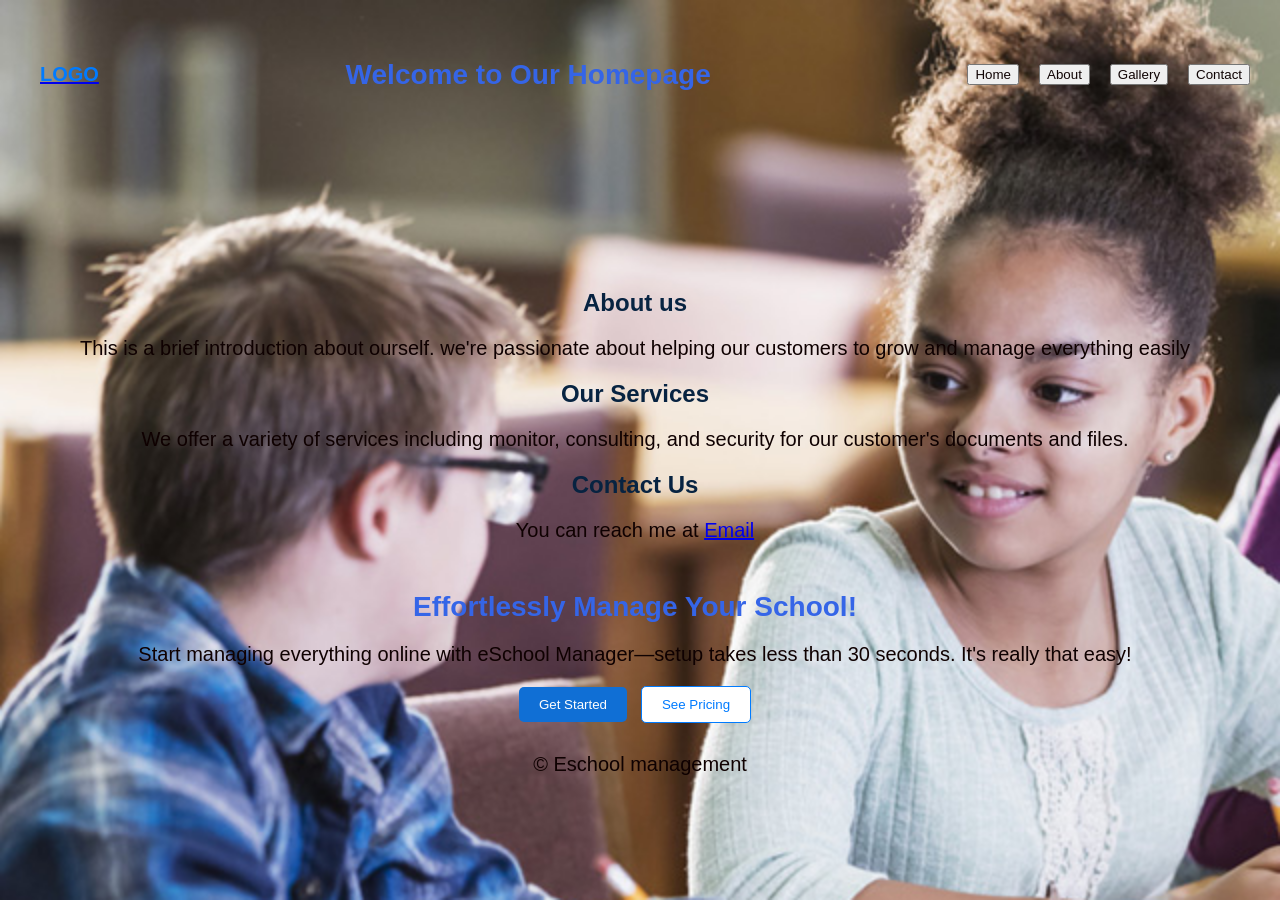
<file: index.html>
<!DOCTYPE html>
<html lang="en">
<head>
    <meta charset="UTF-8">
    <meta name="viewport" content="width=device-width, initial-scale=1.0">
    <title>School Management</title>
    <link rel="stylesheet" href="style1.css">
</head>
<body>
  
    <header>
        <a href="index.html"><div  class="logo">LOGO</div></a>
        <header>
            <h1>Welcome to Our Homepage</h1>
           
        </header>
        <nav>
            <ul>
                <li> <button><a href="index.html">Home</a></button></li>
                <li><button><a href="about.html">About</a></button></li>
                <li><button><a href="gallery.html">Gallery</a></button></li>
                <li><button><a href="contact.html">Contact</a></button></li>
            </ul>
        </nav>
</header>
    <main>
        <section id="about">
            <h2>About us</h2>
            <p>This is a brief introduction about ourself. we're passionate about helping our customers to grow and manage everything easily</p>
            <h2>Our Services</h2>
            <p>We offer a variety of services including monitor, consulting, and security for our customer's documents and files.</p>
            <h2>Contact Us</h2>
            <p>You can reach me at <a href="https://Morgankolly5@gmail.com">Email</a></p>
        </section>
        <h1>Effortlessly Manage Your School!</h1>
        <p>Start managing everything online with eSchool Manager—setup takes less than 30 seconds. It's really that easy!</p>
        <div class="buttons">
            <button class="get-started">Get Started</button>
            <button class="see-pricing">See Pricing</button>
        </div>
    </main>
    <footer>
        <p>&copy; Eschool management</p>
    </footer>
</body>
</html>
</file>
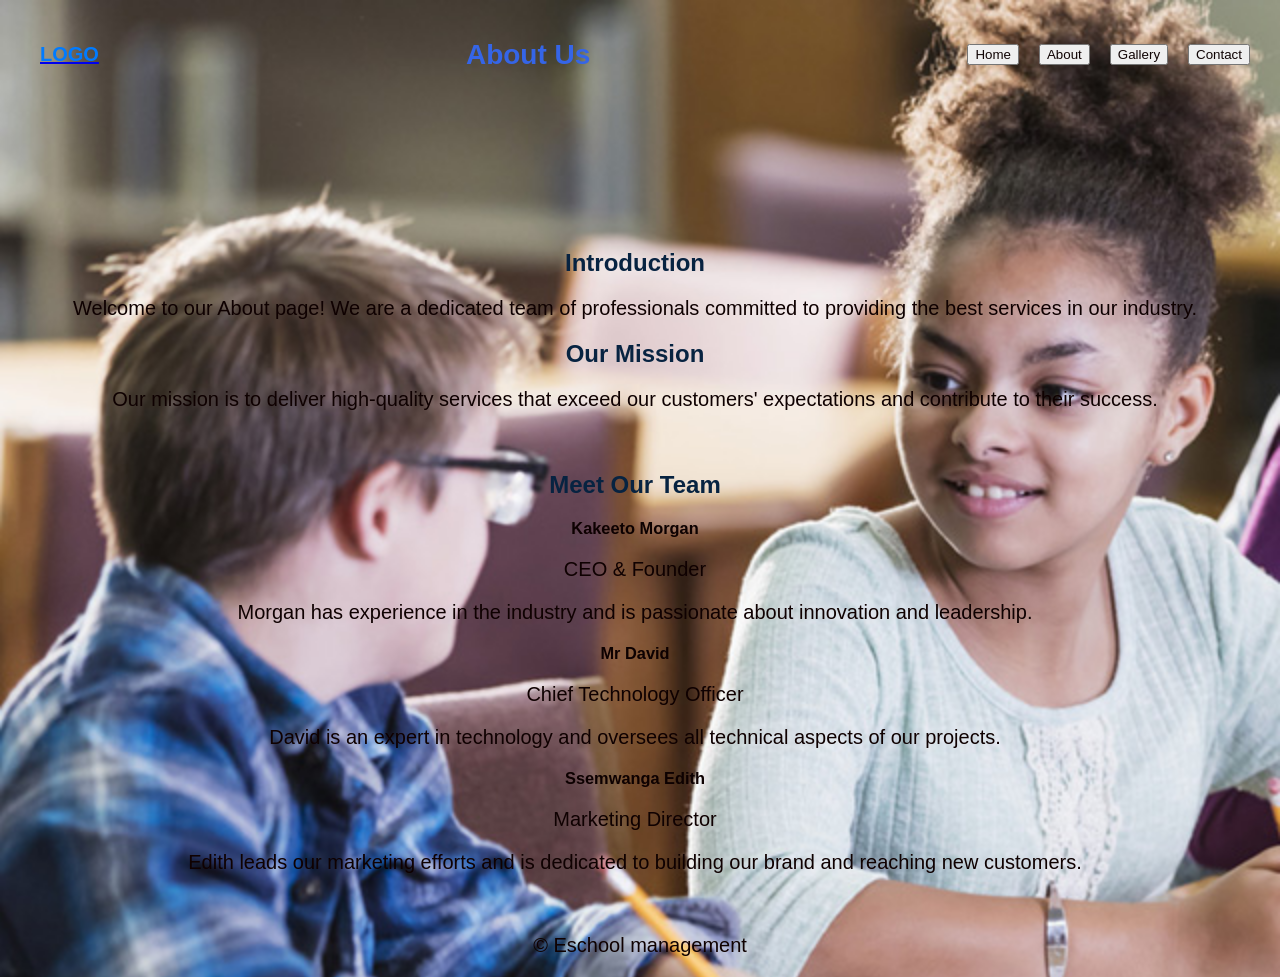
<file: about.html>
<!DOCTYPE html>
<html lang="en">
<head>
    <meta charset="UTF-8">
    <meta name="viewport" content="width=device-width, initial-scale=1.0">
    <title>About Us</title>
    <link rel="stylesheet" href="style1.css">
</head>
<body>
    <header>
 <a href="index.html"><div  class="logo">LOGO</div></a>
        <h1>About Us</h1>
        <nav>
            <ul>
                <li> <button><a href="index.html">Home</a></button></li>
                <li><button><a href="about.html">About</a></button></li>
                <li><button><a href="gallery.html">Gallery</a></button></li>
                <li><button><a href="contact.html">Contact</a></button></li>
            </ul>
        </nav>
    </header>
    
    <main>
        <section id="introduction">
            <h2>Introduction</h2>
            <p>Welcome to our About page! We are a dedicated team of professionals committed to providing the best services in our industry.</p>
            <h2>Our Mission</h2>
            <p>Our mission is to deliver high-quality services that exceed our customers' expectations and contribute to their success.</p>
        </section>
        
        <section id="team">
            <h2>Meet Our Team</h2>
            <div class="team-member">
                <h3>Kakeeto Morgan</h3>
                <p>CEO & Founder</p>
                <p>Morgan has experience in the industry and is passionate about innovation and leadership.</p>
                <h3>Mr David</h3>
                <p>Chief Technology Officer</p>
                <p>David is an expert in technology and oversees all technical aspects of our projects.</p>
                <h3>Ssemwanga Edith</h3>
                <p>Marketing Director</p>
                <p>Edith leads our marketing efforts and is dedicated to building our brand and reaching new customers.</p>
            </div>
        </section>
    </main>
    
    <footer>
        <p>&copy; Eschool management</p>
    </footer>
</body>
</html>
</file>
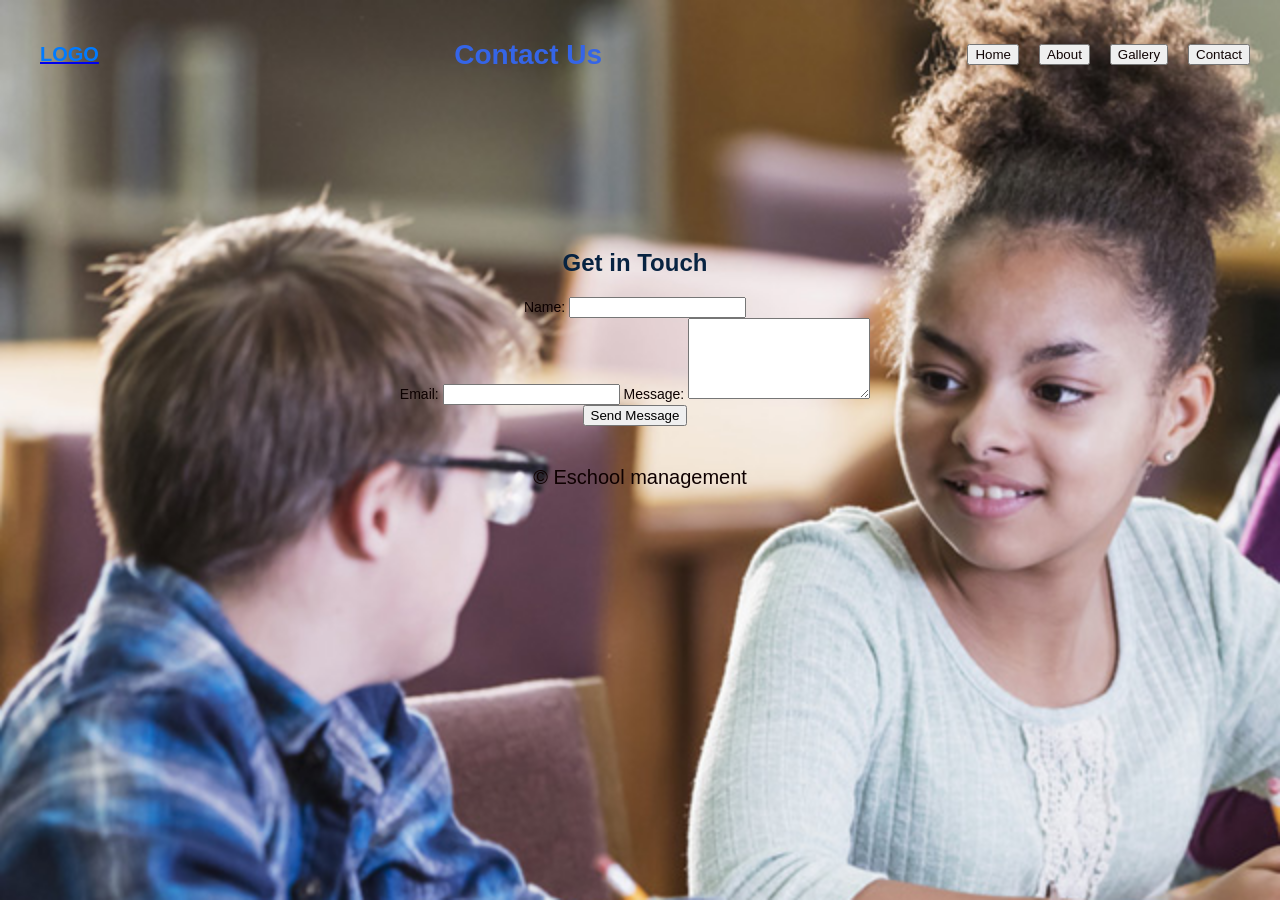
<file: contact.html>
<!DOCTYPE html>
<html lang="en">
<head>
    <meta charset="UTF-8">
    <meta name="viewport" content="width=device-width, initial-scale=1.0">
    <title>Contact Us</title>
    <link rel="stylesheet" href="style1.css">
</head>
<body>
    <header>
        <a href="index.html"><div  class="logo">LOGO</div></a>
        <h1>Contact Us</h1>
        <nav>
            <ul>
                <ul>
                    <li> <button><a href="index.html">Home</a></button></li>
                    <li><button><a href="about.html">About</a></button></li>
                    <li><button><a href="gallery.html">Gallery</a></button></li>
                    <li><button><a href="contact.html">Contact</a></button></li>
                </ul>
            </ul>
        </nav>
    </header>
    
    <main>
        <section class="contact">
            <h2>Get in Touch</h2>
            <form action="submit_form.php" method="POST">
                <div class="form-group">
                    <label for="name">Name:</label>
                    <input type="text" id="name" name="name" required>
                </div>
                <div class="form-group">
                    <label for="email">Email:</label>
                    <input type="email" id="email" name="email" required>
                    <label for="message">Message:</label>
                    <textarea id="message" name="message" rows="5" required></textarea>
                </div>
                <button type="submit">Send Message</button>
            </form>

        </section>
    </main>
    
    <footer>
        <p>&copy; Eschool management</p>
    </footer>
</body>
</html>
</file>
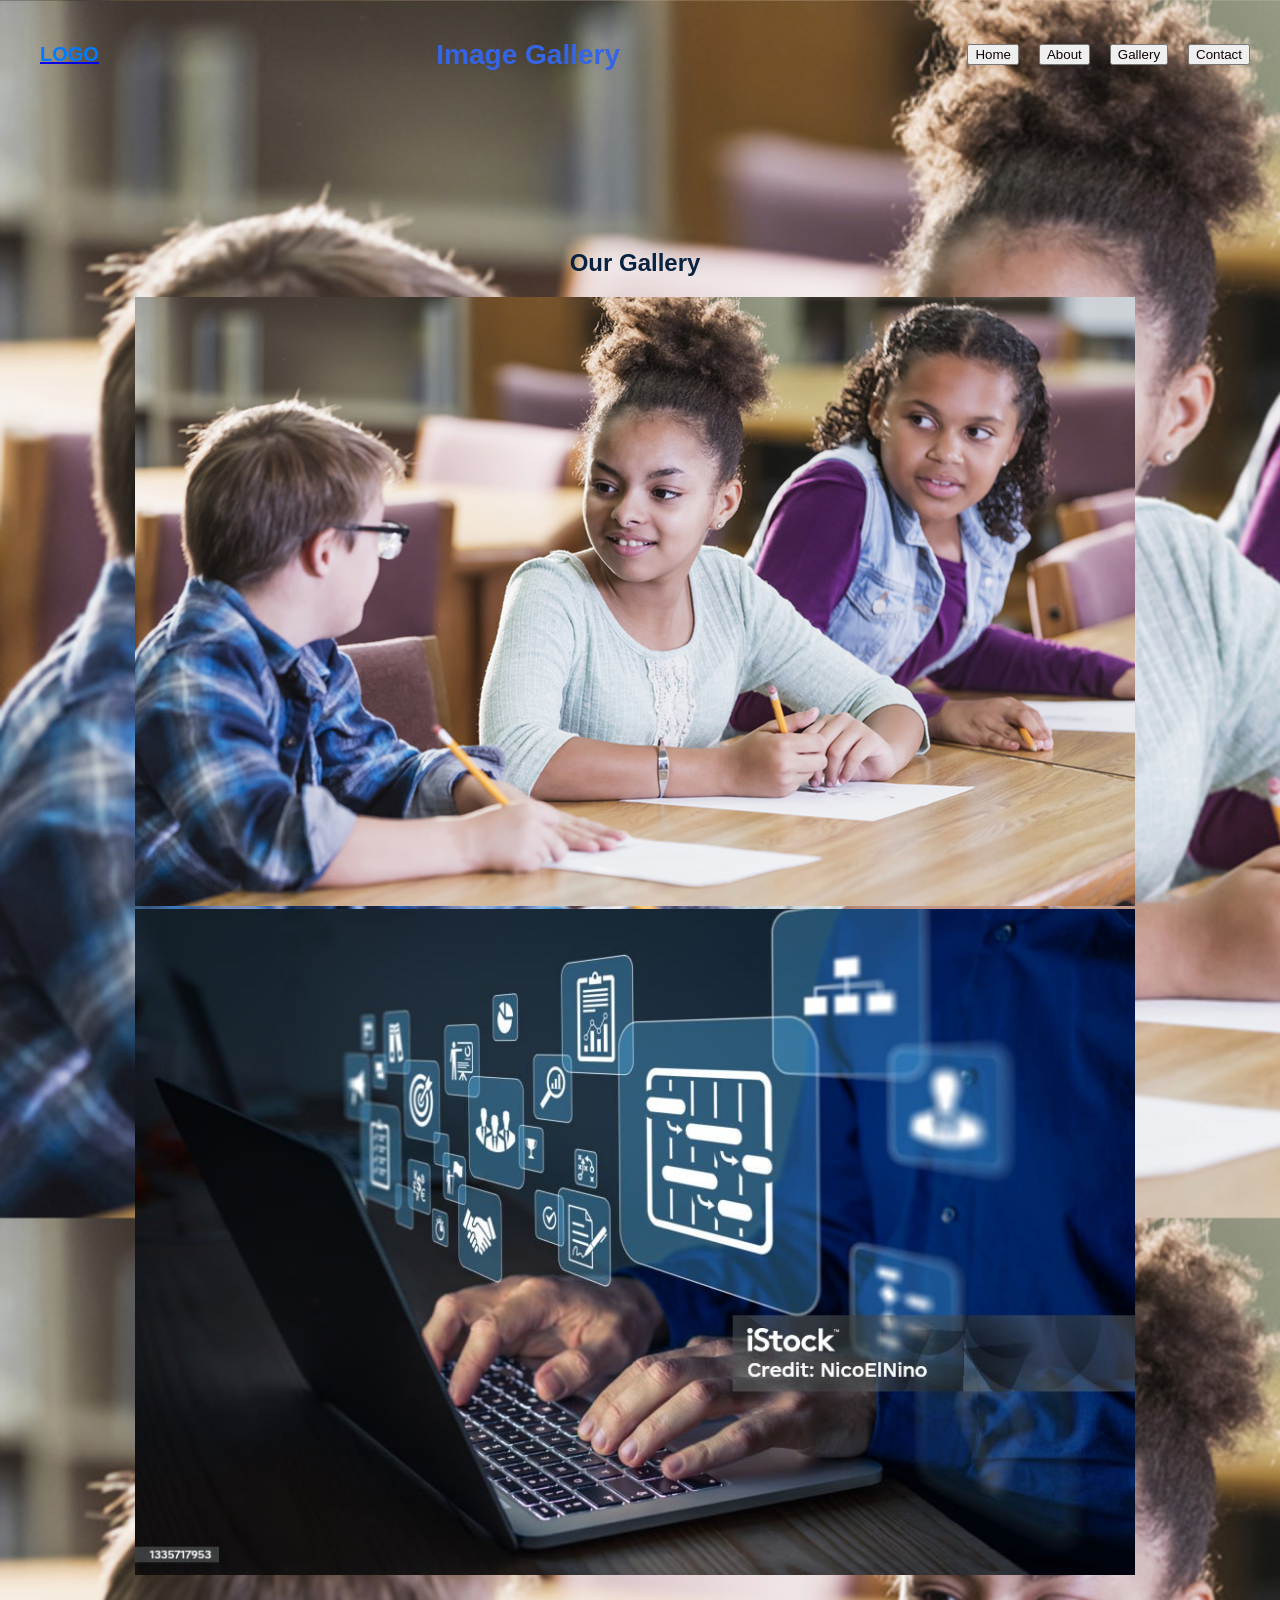
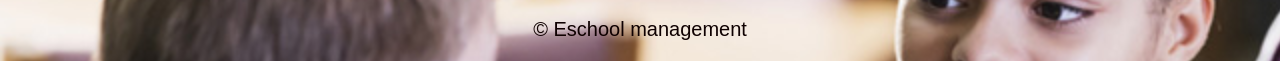
<file: gallery.html>
<!DOCTYPE html>
<html lang="en">
<head>
    <meta charset="UTF-8">
    <meta name="viewport" content="width=device-width, initial-scale=1.0">
    <title>Image Gallery</title>
    <link rel="stylesheet" href="style1.css">
</head>
<body>
    <header>
        <a href="index.html"><div  class="logo">LOGO</div></a>
        <h1>Image Gallery</h1>
        <nav>
            <ul>
                <ul>
                    <li> <button><a href="index.html">Home</a></button></li>
                    <li><button><a href="about.html">About</a></button></li>
                    <li><button><a href="gallery.html">Gallery</a></button></li>
                    <li><button><a href="contact.html">Contact</a></button></li>
                </ul>
            </ul>
        </nav>
    </header>
    <main>
        <section class="gallery">
            <h2>Our Gallery</h2>
            <div class="gallery-grid">
                <div class="gallery-item">
                    <img src="picss/gge.jpeg" alt="students enjoying life">
                    <img src="picss/he.jpg" width="1000px" alt="">
                </div>



            </div>
        </section>
    </main>
    
    <footer>
        <p>&copy; Eschool management</p>
    </footer>
</body>
</html>
</file>
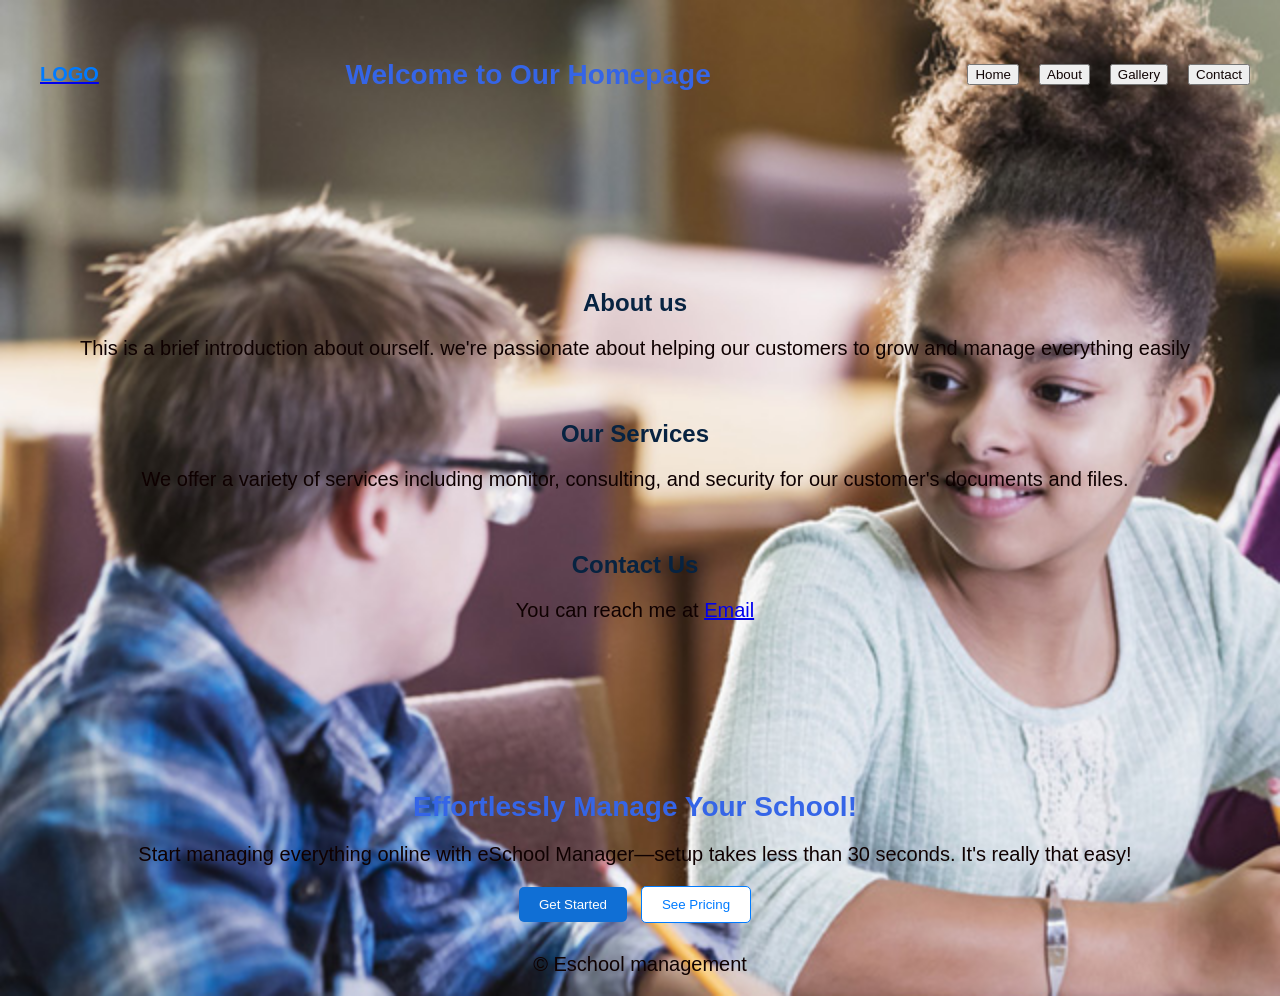
<file: home.html>
<!DOCTYPE html>
<html lang="en">
<head>
    <meta charset="UTF-8">
    <meta name="viewport" content="width=device-width, initial-scale=1.0">
    <title>School Management</title>
    <link rel="stylesheet" href="style1.css">
</head>
<body>
  
    <header>
        <a href="home.html"><div  class="logo">LOGO</div></a>
        <header>
            <h1>Welcome to Our Homepage</h1>
           
        </header>
        <nav>
            <ul>
                <li> <button><a href="home.html">Home</a></button></li>
                <li><button><a href="about.html">About</a></button></li>
                <li><button><a href="gallery.html">Gallery</a></button></li>
                <li><button><a href="contact.html">Contact</a></button></li>
            </ul>
        </nav>
</header>
    <main>
        <section id="about">
            <h2>About us</h2>
            <p>This is a brief introduction about ourself. we're passionate about helping our customers to grow and manage everything easily</p>
        </section>
        
        <section id="services">
            <h2>Our Services</h2>
            <p>We offer a variety of services including monitor, consulting, and security for our customer's documents and files.</p>
        </section>
        
        <section id="contact">
            <h2>Contact Us</h2>
            <p>You can reach me at <a href="https://Morgankolly5@gmail.com">Email</a></p>
        </section>
    </main>
    <main>
        <h1>Effortlessly Manage Your School!</h1>
        <p>Start managing everything online with eSchool Manager—setup takes less than 30 seconds. It's really that easy!</p>
        <div class="buttons">
            <button class="get-started">Get Started</button>
            <button class="see-pricing">See Pricing</button>
        </div>
    </main>
    <footer>
        <p>&copy; Eschool management</p>
    </footer>
</body>
</html>
</file>
<file: style1.css>
body {
    font-family: Arial, sans-serif;
    margin: 0;
    padding: 0;
    text-align: center;
background-image:url(picss/gge.jpeg) ;
background-size: 2000px;
background-repeat: url(picss/he.jpg);

}

header {
    display: flex;
    justify-content: space-between;
    align-items: center;
    padding: 20px;
    color: #0d4d91;
}

.logo {
    font-size: 20px;
    font-weight: bold;
    color: #007BFF;
    margin-left: 20px;
    
}

nav ul {
    list-style: none;
    padding: 0;
    margin: 0;
    display: flex;
    
}

nav ul li {
    margin: 0 10px;
}

nav ul li a {
    text-decoration: none;
    color: rgb(16, 4, 4);
}

main {
    margin-top: 100px;

}

h1 {
    font-size: 28px;
    font-weight: bold;
    color: #3565e7;
}

p {
    font-size: 20px;
    color: rgb(15, 1, 1);
    font-weight: 500;
}

.buttons {
    margin-top: 20px;
}

.get-started {
    background-color: #106fd5;
    color: rgb(254, 254, 254);
    border: none;
    padding: 10px 20px;
    margin-right: 10px;
    border-radius: 5px;
    cursor: pointer;
}

.see-pricing {
    background-color: white;
    color: #007BFF;
    border: 1px solid #007BFF;
    padding: 10px 20px;
    border-radius: 5px;
    cursor: pointer;}
    .home {
        background-color: #007BFF;
        color: rgb(216, 211, 211);
        border: none;
        padding: 10px 20px;
        margin-right: 10px;
        border-radius: 5px;
        cursor: pointer;
   
    }
    section{
        background-color: rgb(255, 255, 255);
        color: #072341;
        border: 0px solid #007BFF;
        padding: 10px 20px;
        border-radius:1000px;
        cursor: pointer;
background: transparent;
    }
        main{
            background-color: #f7f7f7;
    color: rgb(216, 211, 211);
    border: none;
    padding: 10px 20px;
    margin-right: 10px;
    border-radius: 5px;
    cursor: pointer;
background: transparent;
}
        div{
            font-size: 14px;
            color: rgb(13, 1, 1);
        }
        title{
            font-size: 18px;
            font-weight: bold;
            color: #120fbe;
            margin-left: 20px;
        }
        form{
color: #106fd5;
        }
</file>
